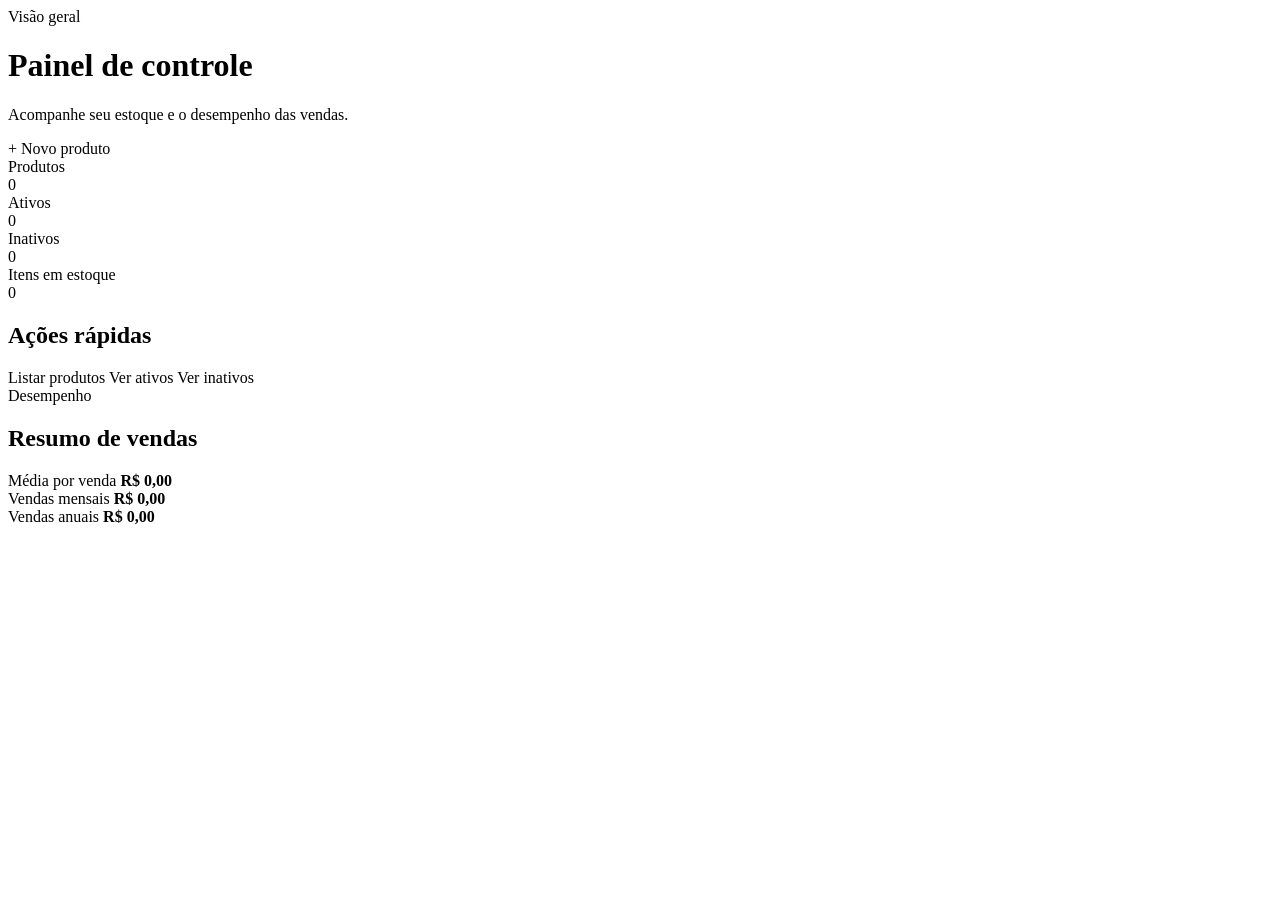
<file: gerenciamento-produtos-springboot/gerenciamento-produtos-springboot/target/classes/templates/home/index.html>
<!DOCTYPE html>
<html lang="pt-br" xmlns:th="http://www.thymeleaf.org">
<head>
    <meta charset="UTF-8">
    <meta name="viewport" content="width=device-width, initial-scale=1">
    <title>Painel - Gerenciamento de Produtos</title>
    <link rel="stylesheet" th:href="@{/webjars/bootstrap/5.3.3/css/bootstrap.min.css}">
    <link rel="stylesheet" th:href="@{/css/style.css}">
</head>
<body>
<div th:replace="~{fragmentos/fragmentos :: cabecalho}"></div>
<div class="container py-4">
    <div class="d-flex justify-content-between align-items-center mb-4">
        <div>
            <div class="eyebrow">Visão geral</div>
            <h1 class="h3 mb-1">Painel de controle</h1>
            <p class="text-muted mb-0">Acompanhe seu estoque e o desempenho das vendas.</p>
        </div>
        <a th:href="@{/produtos/novo}" class="btn btn-success">+ Novo produto</a>
    </div>
    <div class="row g-3 mb-4">
        <div class="col-md-3"><div class="card shadow-sm"><div class="card-body"><div class="text-muted">Produtos</div><div class="fs-3 fw-bold" th:text="${totalProdutos}">0</div></div></div></div>
        <div class="col-md-3"><div class="card shadow-sm"><div class="card-body"><div class="text-muted">Ativos</div><div class="fs-3 fw-bold text-success" th:text="${produtosAtivos}">0</div></div></div></div>
        <div class="col-md-3"><div class="card shadow-sm"><div class="card-body"><div class="text-muted">Inativos</div><div class="fs-3 fw-bold text-secondary" th:text="${produtosInativos}">0</div></div></div></div>
        <div class="col-md-3"><div class="card shadow-sm"><div class="card-body"><div class="text-muted">Itens em estoque</div><div class="fs-3 fw-bold" th:text="${totalEstoque}">0</div></div></div></div>
    </div>
    <div class="row g-3">
        <div class="col-lg-8"><div class="card shadow-sm"><div class="card-body">
            <h2 class="h5">Ações rápidas</h2>
            <div class="d-flex flex-wrap gap-2">
                <a th:href="@{/produtos}" class="btn btn-primary">Listar produtos</a>
                <a th:href="@{/produtos/ativos}" class="btn btn-outline-success">Ver ativos</a>
                <a th:href="@{/produtos/inativos}" class="btn btn-outline-secondary">Ver inativos</a>
            </div>
        </div></div></div>
        <div class="col-lg-4"><div class="card shadow-sm sales-card"><div class="card-body">
            <div class="section-kicker">Desempenho</div>
            <h2 class="h5 mb-3">Resumo de vendas</h2>
            <div class="sales-metric">
                <span>Média por venda</span>
                <strong>R$ <span th:text="${#numbers.formatDecimal(mediaVendas, 1, 2)}">0,00</span></strong>
            </div>
            <div class="sales-metric">
                <span>Vendas mensais</span>
                <strong>R$ <span th:text="${#numbers.formatDecimal(vendasMensais, 1, 2)}">0,00</span></strong>
            </div>
            <div class="sales-metric">
                <span>Vendas anuais</span>
                <strong>R$ <span th:text="${#numbers.formatDecimal(vendasAnuais, 1, 2)}">0,00</span></strong>
            </div>
        </div></div></div>
    </div>
</div>
<div th:replace="~{fragmentos/fragmentos :: rodape}"></div>
</body>
</html>
</file>
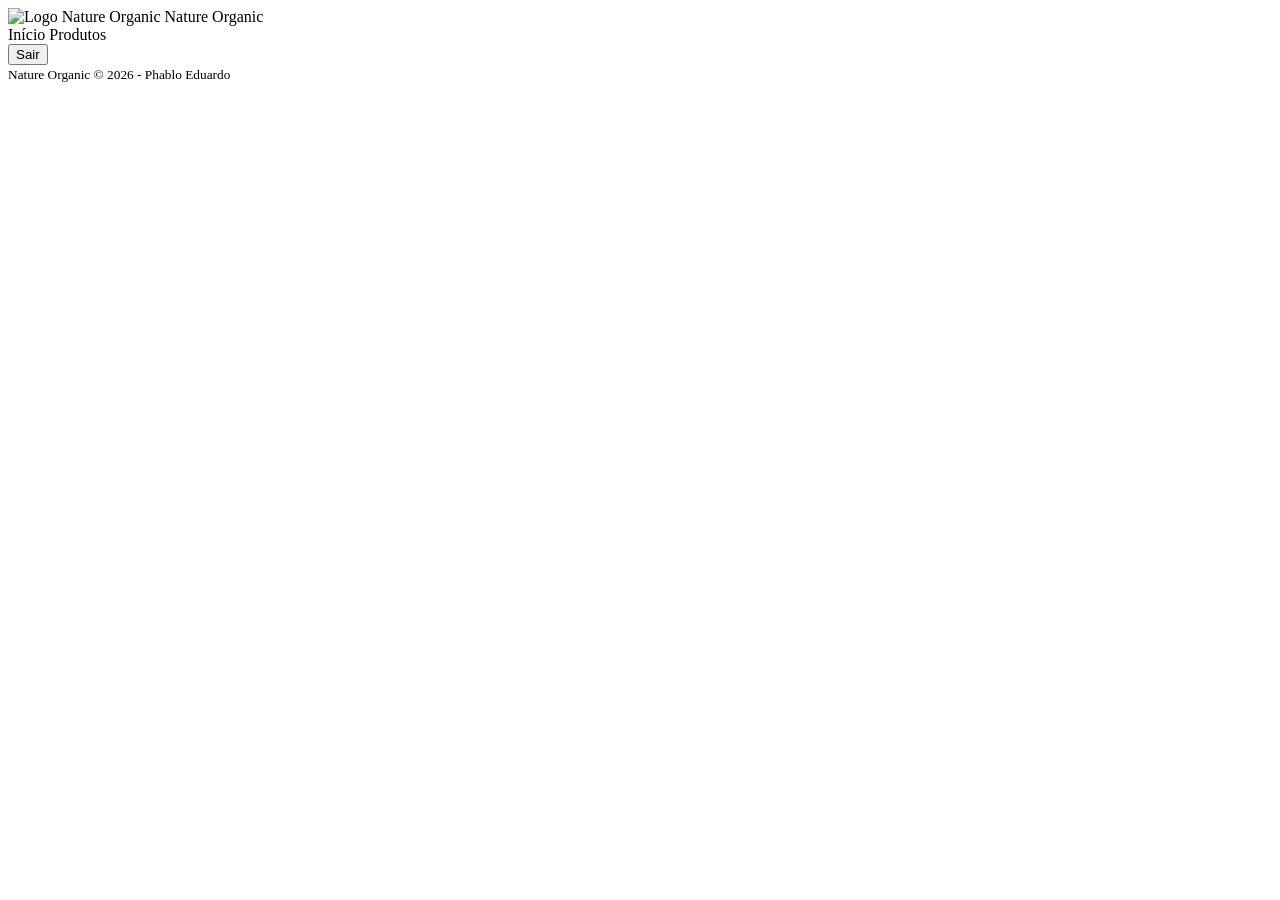
<file: gerenciamento-produtos-springboot/gerenciamento-produtos-springboot/target/classes/templates/fragmentos/fragmentos.html>
<!DOCTYPE html>
<html lang="pt-br" xmlns:th="http://www.thymeleaf.org">
<body>
<header th:fragment="cabecalho">
    <nav class="navbar navbar-expand-lg navbar-dark">
        <div class="container">
            <a class="navbar-brand d-flex align-items-center" th:href="@{/index}">
                <span class="brand-logo"><img th:src="@{/img/logo.jpeg}" alt="Logo Nature Organic"></span>
                <span class="ms-2">Nature Organic</span>
            </a>
            <div class="d-flex gap-2 align-items-center">
                <a class="btn btn-outline-light btn-sm" th:href="@{/index}">Início</a>
                <a class="btn btn-light btn-sm" th:href="@{/produtos}">Produtos</a>
                <form th:action="@{/logout}" method="post" class="m-0">
                    <button type="submit" class="btn btn-danger btn-sm">Sair</button>
                </form>
            </div>
        </div>
    </nav>
</header>
<footer th:fragment="rodape" class="py-4 text-center text-muted">
    <small>Nature Organic &copy; 2026 - Phablo Eduardo</small>
</footer>
</body>
</html>
</file>
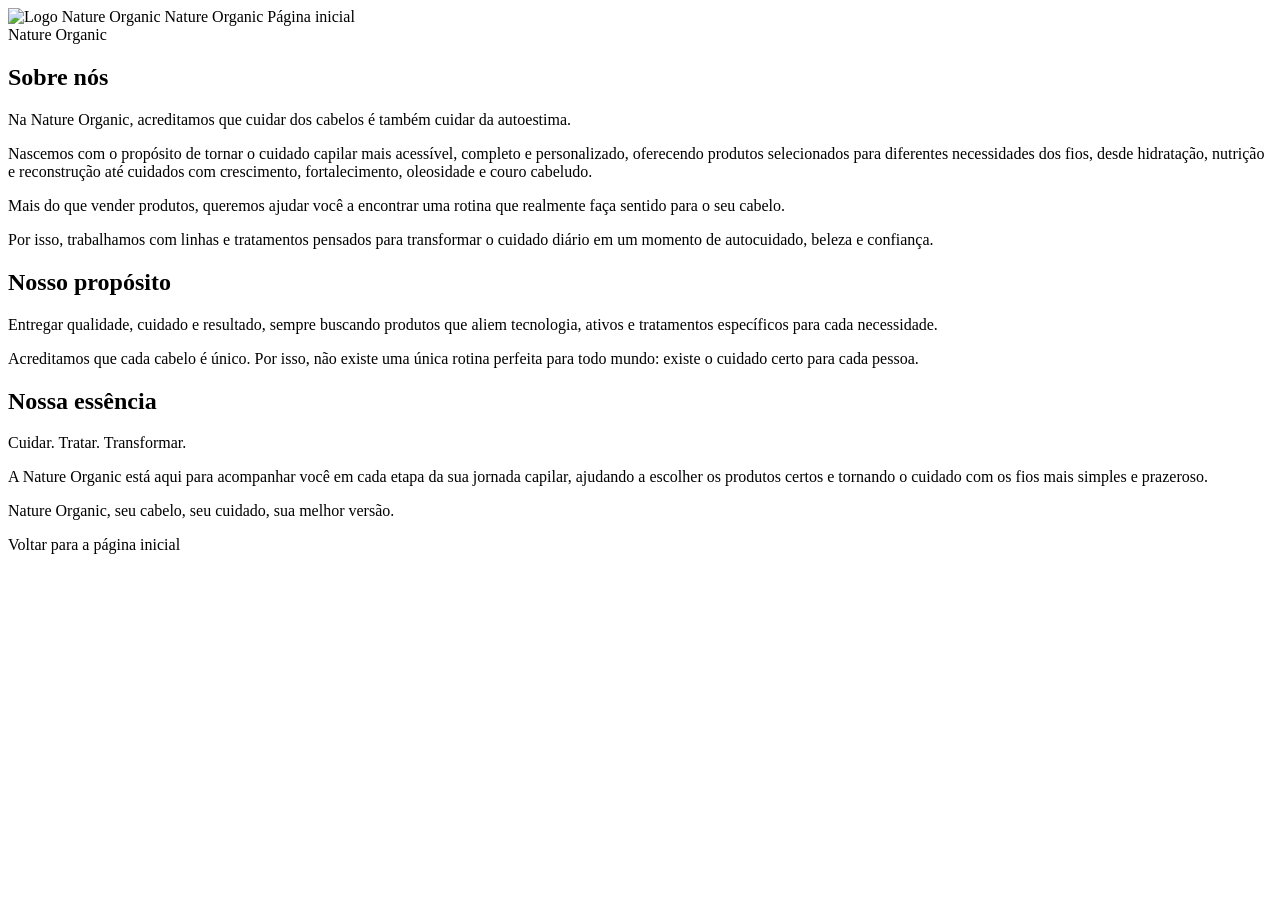
<file: gerenciamento-produtos-springboot/gerenciamento-produtos-springboot/target/classes/templates/home/sobre-nos.html>
<!DOCTYPE html>
<html lang="pt-br" xmlns:th="http://www.thymeleaf.org">
<head>
    <meta charset="UTF-8">
    <meta name="viewport" content="width=device-width, initial-scale=1">
    <title>Sobre nós | Nature Organic</title>
    <link rel="stylesheet" th:href="@{/webjars/bootstrap/5.3.3/css/bootstrap.min.css}">
    <link rel="stylesheet" th:href="@{/css/style.css}">
</head>
<body class="storefront-page">
<header class="storefront-nav">
    <div class="container d-flex align-items-center justify-content-between gap-3">
        <a class="storefront-brand" th:href="@{/}">
            <span class="brand-logo"><img th:src="@{/img/logo.jpeg}" alt="Logo Nature Organic"></span>
            <span>Nature Organic</span>
        </a>
        <a class="btn btn-outline-light btn-sm" th:href="@{/}">Página inicial</a>
    </div>
</header>

<main class="container py-5">
    <section class="about-placeholder">
        <div class="eyebrow">Nature Organic</div>
        <h1>Sobre nós</h1>
        <p class="lead text-muted">Na Nature Organic, acreditamos que cuidar dos cabelos é também cuidar da autoestima.</p>
        <p>Nascemos com o propósito de tornar o cuidado capilar mais acessível, completo e personalizado, oferecendo produtos selecionados para diferentes necessidades dos fios, desde hidratação, nutrição e reconstrução até cuidados com crescimento, fortalecimento, oleosidade e couro cabeludo.</p>
        <p>Mais do que vender produtos, queremos ajudar você a encontrar uma rotina que realmente faça sentido para o seu cabelo.</p>
        <p>Por isso, trabalhamos com linhas e tratamentos pensados para transformar o cuidado diário em um momento de autocuidado, beleza e confiança.</p>

        <div class="text-start mt-5">
            <h2 class="h4">Nosso propósito</h2>
            <p>Entregar qualidade, cuidado e resultado, sempre buscando produtos que aliem tecnologia, ativos e tratamentos específicos para cada necessidade.</p>
            <p>Acreditamos que cada cabelo é único. Por isso, não existe uma única rotina perfeita para todo mundo: existe o cuidado certo para cada pessoa.</p>

            <h2 class="h4 mt-4">Nossa essência</h2>
            <p class="fw-bold">Cuidar. Tratar. Transformar.</p>
            <p>A Nature Organic está aqui para acompanhar você em cada etapa da sua jornada capilar, ajudando a escolher os produtos certos e tornando o cuidado com os fios mais simples e prazeroso.</p>
        </div>

        <p class="fw-semibold mt-4 mb-4">Nature Organic, seu cabelo, seu cuidado, sua melhor versão.</p>
        <a class="btn btn-storefront" th:href="@{/}">Voltar para a página inicial</a>
    </section>
</main>
</body>
</html>
</file>
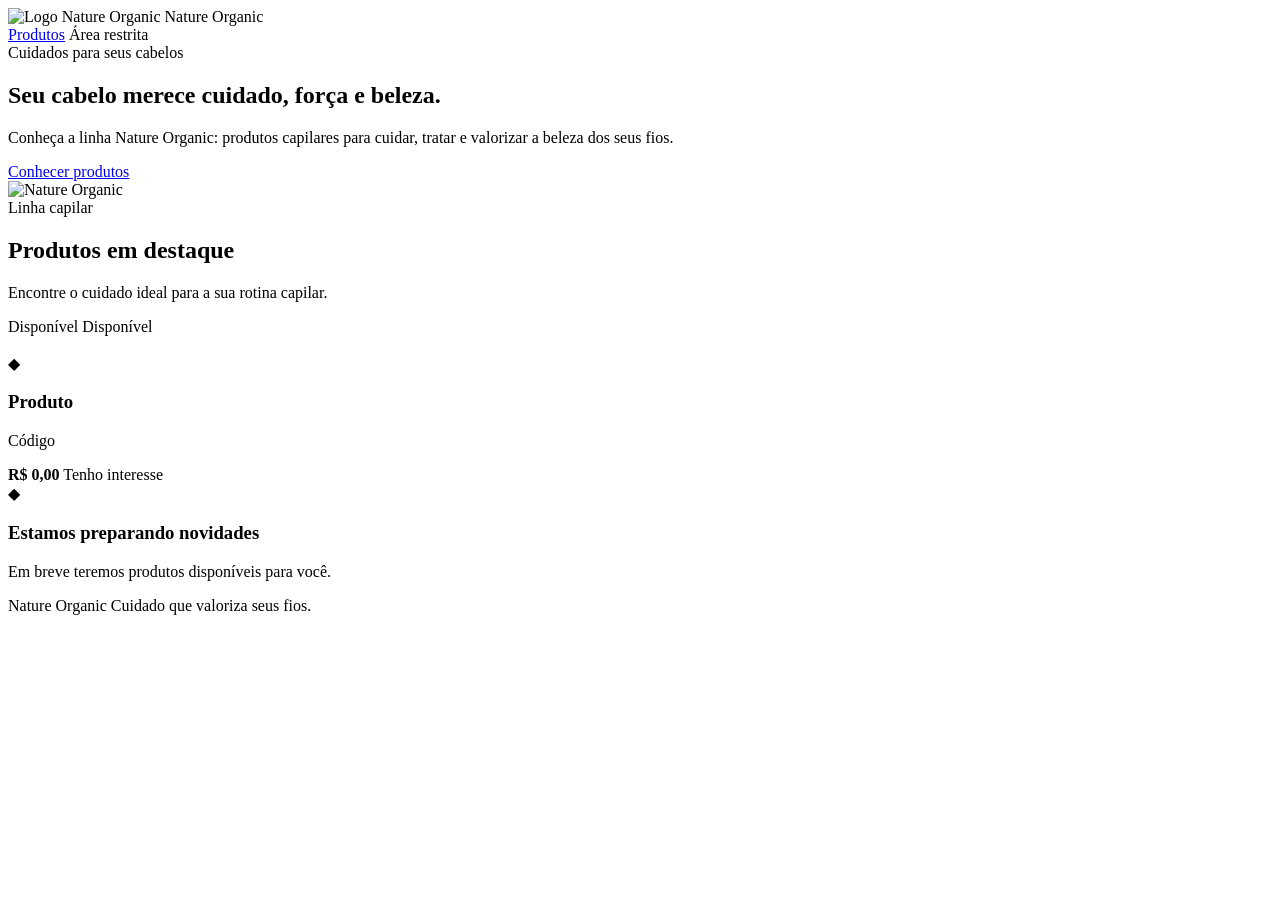
<file: gerenciamento-produtos-springboot/gerenciamento-produtos-springboot/target/classes/templates/home/vitrine.html>
<!DOCTYPE html>
<html lang="pt-br" xmlns:th="http://www.thymeleaf.org">
<head>
    <meta charset="UTF-8">
    <meta name="viewport" content="width=device-width, initial-scale=1">
    <title>Nature Organic | Produtos capilares</title>
    <link rel="stylesheet" th:href="@{/webjars/bootstrap/5.3.3/css/bootstrap.min.css}">
    <link rel="stylesheet" th:href="@{/css/style.css}">
</head>
<body class="storefront-page">
<header class="storefront-nav">
    <div class="container d-flex align-items-center justify-content-between gap-3">
        <a class="storefront-brand" th:href="@{/}">
            <span class="brand-logo"><img th:src="@{/img/logo.jpeg}" alt="Logo Nature Organic"></span>
            <span>Nature Organic</span>
        </a>
        <div class="d-flex align-items-center gap-2">
            <a class="storefront-link d-none d-md-inline" href="#produtos">Produtos</a>
            <a class="btn btn-outline-light btn-sm" th:href="@{/login}">Área restrita</a>
        </div>
    </div>
</header>

<main>
    <section class="storefront-hero">
        <div class="container">
            <div class="row align-items-center g-5">
                <div class="col-lg-7">
                    <div class="eyebrow">Cuidados para seus cabelos</div>
                    <h1>Seu cabelo merece cuidado, força e beleza.</h1>
                    <p class="lead">Conheça a linha Nature Organic: produtos capilares para cuidar, tratar e valorizar a beleza dos seus fios.</p>
                    <a class="btn btn-storefront" href="#produtos">Conhecer produtos</a>
                </div>
                <div class="col-lg-5 mt-4 mt-lg-0">
                    <a class="hero-logo-wrap" th:href="@{/sobre-nos}" aria-label="Conheça a Nature Organic">
                        <img class="hero-logo" th:src="@{/img/logo.jpeg}" alt="Nature Organic">
                    </a>
                </div>
            </div>
        </div>
    </section>

    <section id="produtos" class="container storefront-products py-5">
        <div class="d-flex align-items-end justify-content-between mb-4">
            <div>
                <div class="eyebrow">Linha capilar</div>
                <h2 class="mb-1">Produtos em destaque</h2>
                <p class="text-muted mb-0">Encontre o cuidado ideal para a sua rotina capilar.</p>
            </div>
        </div>

        <div class="row g-4">
            <div class="col-sm-6 col-lg-4" th:each="produto : ${produtos}">
                <article class="product-card h-100">
                    <div class="product-card-top">
                        <span class="product-badge">Disponível</span>
                        <span class="product-stock" th:text="${produto.quantidadeEstoque + ' em estoque'}">Disponível</span>
                    </div>
                    <img th:if="${produto.imagem != null}" class="product-image" th:src="@{/produtos/{id}/imagem(id=${produto.id})}" th:alt="${produto.nome}">
                    <div th:unless="${produto.imagem != null}" class="product-icon">◆</div>
                    <h3 th:text="${produto.nome}">Produto</h3>
                    <p class="text-muted product-code" th:text="${'Código: ' + produto.codigoBarras}">Código</p>
                    <div class="product-card-footer">
                        <strong th:text="${'R$ ' + #numbers.formatDecimal(produto.preco, 1, 2)}">R$ 0,00</strong>
                        <a class="btn btn-sm btn-outline-storefront" th:href="@{/login}">Tenho interesse</a>
                    </div>
                </article>
            </div>
        </div>
        <div th:if="${#lists.isEmpty(produtos)}" class="empty-catalog">
            <div class="product-icon">◆</div>
            <h3>Estamos preparando novidades</h3>
            <p class="text-muted mb-0">Em breve teremos produtos disponíveis para você.</p>
        </div>
    </section>
</main>

<footer class="storefront-footer">
    <div class="container d-flex flex-wrap justify-content-between gap-2">
        <span>Nature Organic</span>
        <span>Cuidado que valoriza seus fios.</span>
    </div>
</footer>
</body>
</html>
</file>
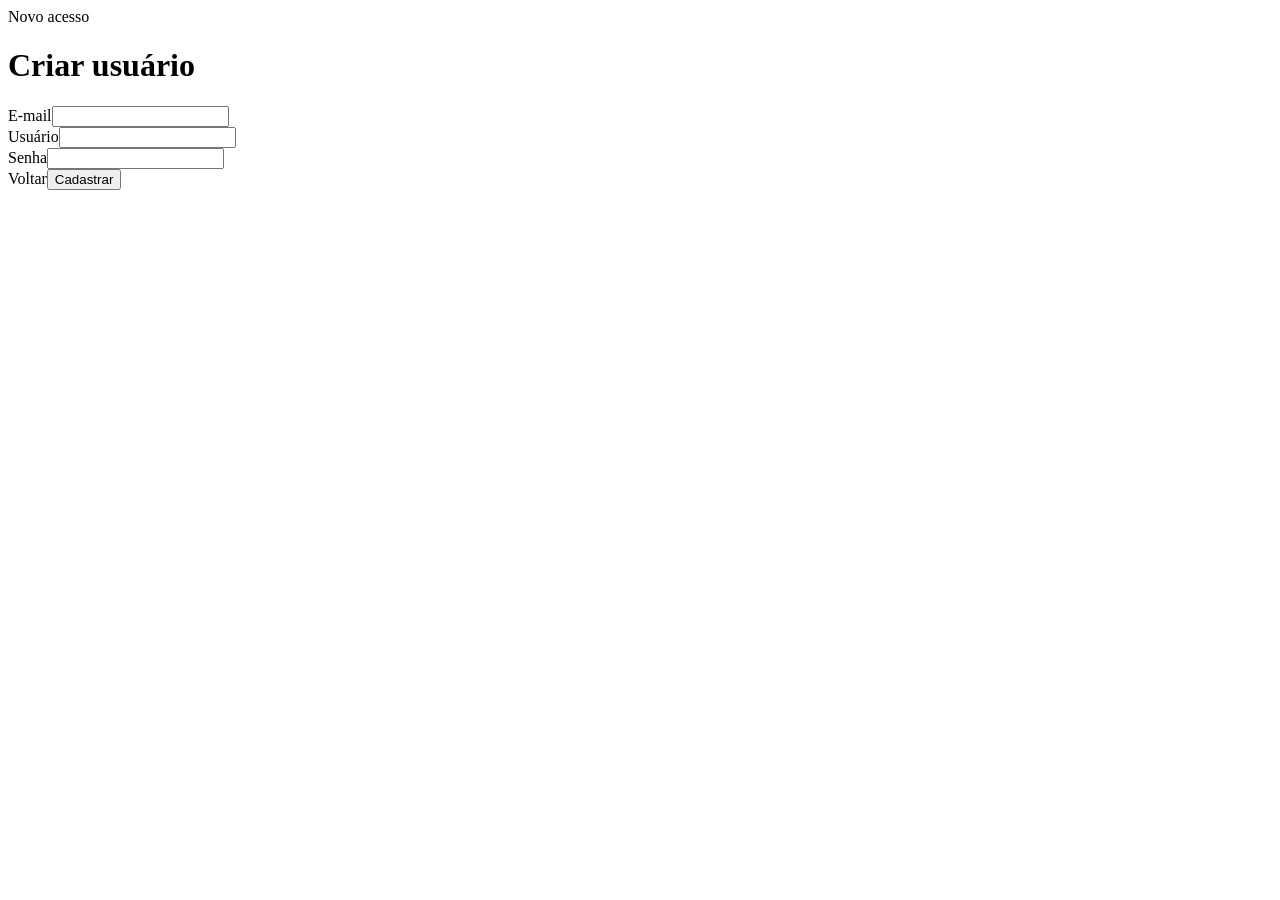
<file: gerenciamento-produtos-springboot/gerenciamento-produtos-springboot/target/classes/templates/login/cadastro.html>
<!DOCTYPE html>
<html lang="pt-br" xmlns:th="http://www.thymeleaf.org">
<head><meta charset="UTF-8"><meta name="viewport" content="width=device-width, initial-scale=1"><title>Cadastro</title><link rel="stylesheet" th:href="@{/webjars/bootstrap/5.3.3/css/bootstrap.min.css}"><link rel="stylesheet" th:href="@{/css/style.css}"><link rel="stylesheet" th:href="@{/css/login.css}"></head>
<body class="auth-page">
<div class="auth-card" style="max-width:520px"><div class="card-body">
<div class="auth-eyebrow">Novo acesso</div><h1 class="h4 mb-4">Criar usuário</h1><div th:if="${msg}" class="alert alert-danger" th:text="${msg}"></div>
<form th:action="@{/salvarUsuario}" th:object="${usuario}" method="post">
<div class="mb-3"><label class="form-label">E-mail</label><input type="email" class="form-control" th:field="*{email}"><div class="text-danger small" th:errors="*{email}"></div></div>
<div class="mb-3"><label class="form-label">Usuário</label><input class="form-control" th:field="*{user}"><div class="text-danger small" th:errors="*{user}"></div></div>
<div class="mb-3"><label class="form-label">Senha</label><input type="password" class="form-control" th:field="*{senha}"><div class="text-danger small" th:errors="*{senha}"></div></div>
<div class="d-flex gap-2"><a th:href="@{/}" class="btn btn-secondary">Voltar</a><button class="btn btn-success">Cadastrar</button></div>
</form></div></div>
</body></html>
</file>
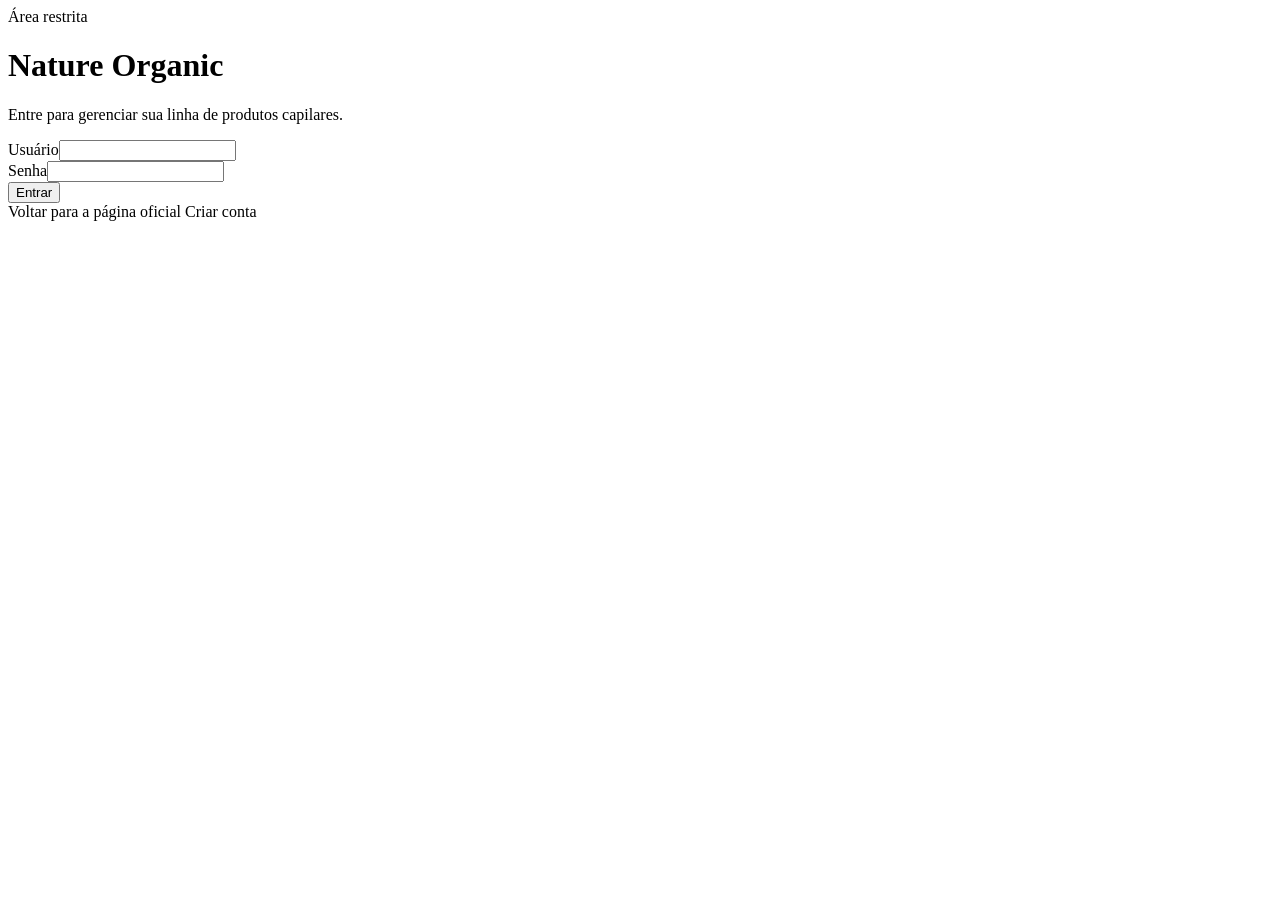
<file: gerenciamento-produtos-springboot/gerenciamento-produtos-springboot/target/classes/templates/login/login.html>
<!DOCTYPE html>
<html lang="pt-br" xmlns:th="http://www.thymeleaf.org">
<head><meta charset="UTF-8"><meta name="viewport" content="width=device-width, initial-scale=1"><title>Login</title><link rel="stylesheet" th:href="@{/webjars/bootstrap/5.3.3/css/bootstrap.min.css}"><link rel="stylesheet" th:href="@{/css/style.css}"><link rel="stylesheet" th:href="@{/css/login.css}"></head>
<body class="auth-page">
<div class="auth-card"><div class="card-body">
<div class="auth-eyebrow">Área restrita</div><h1 class="h4">Nature Organic</h1><p class="text-muted mb-4">Entre para gerenciar sua linha de produtos capilares.</p>
<div th:if="${msg}" class="alert alert-danger" th:text="${msg}"></div>
<form th:action="@{/login}" th:object="${usuario}" method="post">
<div class="mb-3"><label class="form-label">Usuário</label><input class="form-control" th:field="*{user}"></div>
<div class="mb-3"><label class="form-label">Senha</label><input type="password" class="form-control" th:field="*{senha}"></div>
<button class="btn btn-success w-100">Entrar</button>
</form>
<div class="d-flex flex-column gap-2 mt-3">
    <a th:href="@{/}" class="btn btn-outline-secondary w-100">Voltar para a página oficial</a>
    <a th:href="@{/cadastro}" class="d-block text-center">Criar conta</a>
</div>
</div></div>
</body></html>
</file>
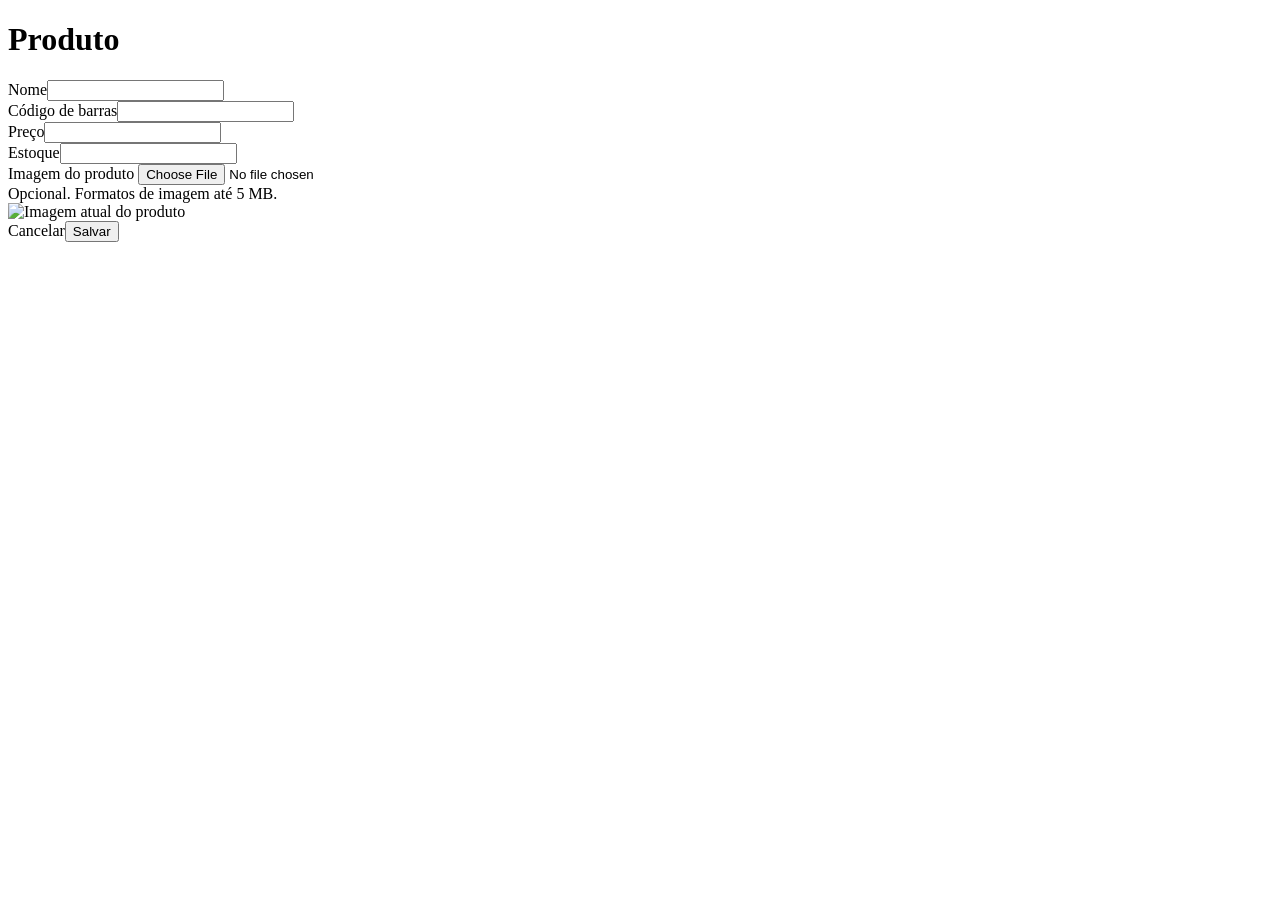
<file: gerenciamento-produtos-springboot/gerenciamento-produtos-springboot/target/classes/templates/Produto/formulario.html>
<!DOCTYPE html>
<html lang="pt-br" xmlns:th="http://www.thymeleaf.org">
<head>
    <meta charset="UTF-8">
    <meta name="viewport" content="width=device-width, initial-scale=1">
    <title th:text="${produto.id == null ? 'Novo produto' : 'Editar produto'}">Produto</title>
    <link rel="stylesheet" th:href="@{/webjars/bootstrap/5.3.3/css/bootstrap.min.css}">
    <link rel="stylesheet" th:href="@{/css/style.css}">
</head>
<body class="bg-light">
<div th:replace="~{fragmentos/fragmentos :: cabecalho}"></div>
<div class="container py-4">
    <div class="card shadow-sm mx-auto" style="max-width:700px">
        <div class="card-body p-4">
            <h1 class="h4 mb-4" th:text="${produto.id == null ? 'Cadastrar produto' : 'Editar produto'}">Produto</h1>
            <form th:action="@{/produtos/salvar}" th:object="${produto}" method="post" enctype="multipart/form-data">
                <input type="hidden" th:field="*{id}">
                <div class="mb-3"><label class="form-label">Nome</label><input class="form-control" th:field="*{nome}"><div class="text-danger small" th:errors="*{nome}"></div></div>
                <div class="mb-3"><label class="form-label">Código de barras</label><input class="form-control" th:field="*{codigoBarras}"><div class="text-danger small" th:errors="*{codigoBarras}"></div></div>
                <div class="row">
                    <div class="col-md-6 mb-3"><label class="form-label">Preço</label><input type="number" step="0.01" min="0" class="form-control" th:field="*{preco}"><div class="text-danger small" th:errors="*{preco}"></div></div>
                    <div class="col-md-6 mb-3"><label class="form-label">Estoque</label><input type="number" min="0" class="form-control" th:field="*{quantidadeEstoque}"><div class="text-danger small" th:errors="*{quantidadeEstoque}"></div></div>
                </div>
                <div class="mb-3">
                    <label class="form-label" for="imagemArquivo">Imagem do produto</label>
                    <input id="imagemArquivo" name="imagemArquivo" type="file" accept="image/*" class="form-control">
                    <div class="form-text">Opcional. Formatos de imagem até 5 MB.</div>
                    <div class="text-danger small" th:if="${#fields.hasGlobalErrors()}" th:each="erro : ${#fields.globalErrors()}" th:text="${erro}"></div>
                    <img th:if="${produto.id != null and produto.imagem != null}" th:src="@{/produtos/{id}/imagem(id=${produto.id})}" class="product-form-image mt-2" alt="Imagem atual do produto">
                </div>
                <div class="d-flex gap-2"><a th:href="@{/produtos}" class="btn btn-secondary">Cancelar</a><button class="btn btn-success">Salvar</button></div>
            </form>
        </div>
    </div>
</div>
</body>
</html>
</file>
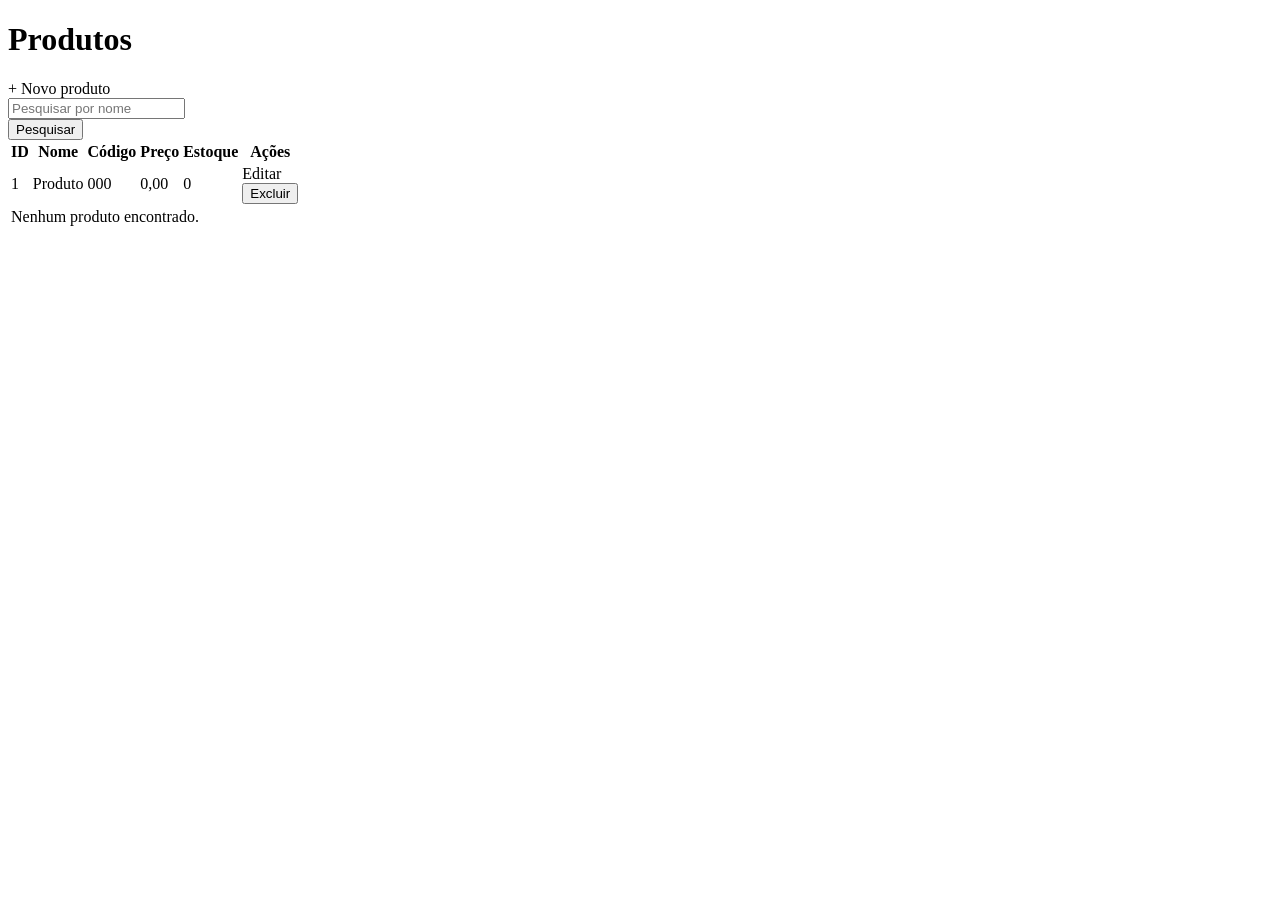
<file: gerenciamento-produtos-springboot/gerenciamento-produtos-springboot/target/classes/templates/Produto/lista.html>
<!DOCTYPE html>
<html lang="pt-br" xmlns:th="http://www.thymeleaf.org">
<head>
    <meta charset="UTF-8">
    <meta name="viewport" content="width=device-width, initial-scale=1">
    <title>Produtos</title>
    <link rel="stylesheet" th:href="@{/webjars/bootstrap/5.3.3/css/bootstrap.min.css}">
    <link rel="stylesheet" th:href="@{/css/style.css}">
</head>
<body class="bg-light">
<div th:replace="~{fragmentos/fragmentos :: cabecalho}"></div>
<div class="container py-4">
    <div class="d-flex justify-content-between align-items-center mb-3">
        <h1 class="h3 mb-0">Produtos</h1>
        <a th:href="@{/produtos/novo}" class="btn btn-success">+ Novo produto</a>
    </div>
    <div th:if="${sucesso}" class="alert alert-success" th:text="${sucesso}"></div>
    <div th:if="${erro}" class="alert alert-danger" th:text="${erro}"></div>
    <form class="row g-2 mb-3" method="get" th:action="@{/produtos}">
        <div class="col-md-9"><input class="form-control" name="nome" th:value="${nomeBusca}" placeholder="Pesquisar por nome"></div>
        <div class="col-md-3 d-grid"><button class="btn btn-primary">Pesquisar</button></div>
    </form>
    <div class="table-responsive card shadow-sm">
        <table class="table table-striped table-hover align-middle mb-0">
            <thead class="table-dark"><tr><th>ID</th><th>Nome</th><th>Código</th><th>Preço</th><th>Estoque</th><th>Ações</th></tr></thead>
            <tbody>
            <tr th:each="produto : ${produtos}">
                <td th:text="${produto.id}">1</td>
                <td th:text="${produto.nome}">Produto</td>
                <td th:text="${produto.codigoBarras}">000</td>
                <td th:text="${#numbers.formatDecimal(produto.preco, 1, 2)}">0,00</td>
                <td><span th:text="${produto.quantidadeEstoque}" th:classappend="${produto.quantidadeEstoque > 0 ? 'text-success fw-bold' : 'text-secondary'}">0</span></td>
                <td class="d-flex gap-1">
                    <a th:href="@{/produtos/editar/{id}(id=${produto.id})}" class="btn btn-sm btn-outline-primary">Editar</a>
                    <form th:action="@{/produtos/deletar/{id}(id=${produto.id})}" method="post" class="m-0" onsubmit="return confirm('Excluir este produto?');"><button class="btn btn-sm btn-outline-danger">Excluir</button></form>
                </td>
            </tr>
            <tr th:if="${#lists.isEmpty(produtos)}"><td colspan="6" class="text-center py-4 text-muted">Nenhum produto encontrado.</td></tr>
            </tbody>
        </table>
    </div>
</div>
<div th:replace="~{fragmentos/fragmentos :: rodape}"></div>
</body>
</html>
</file>
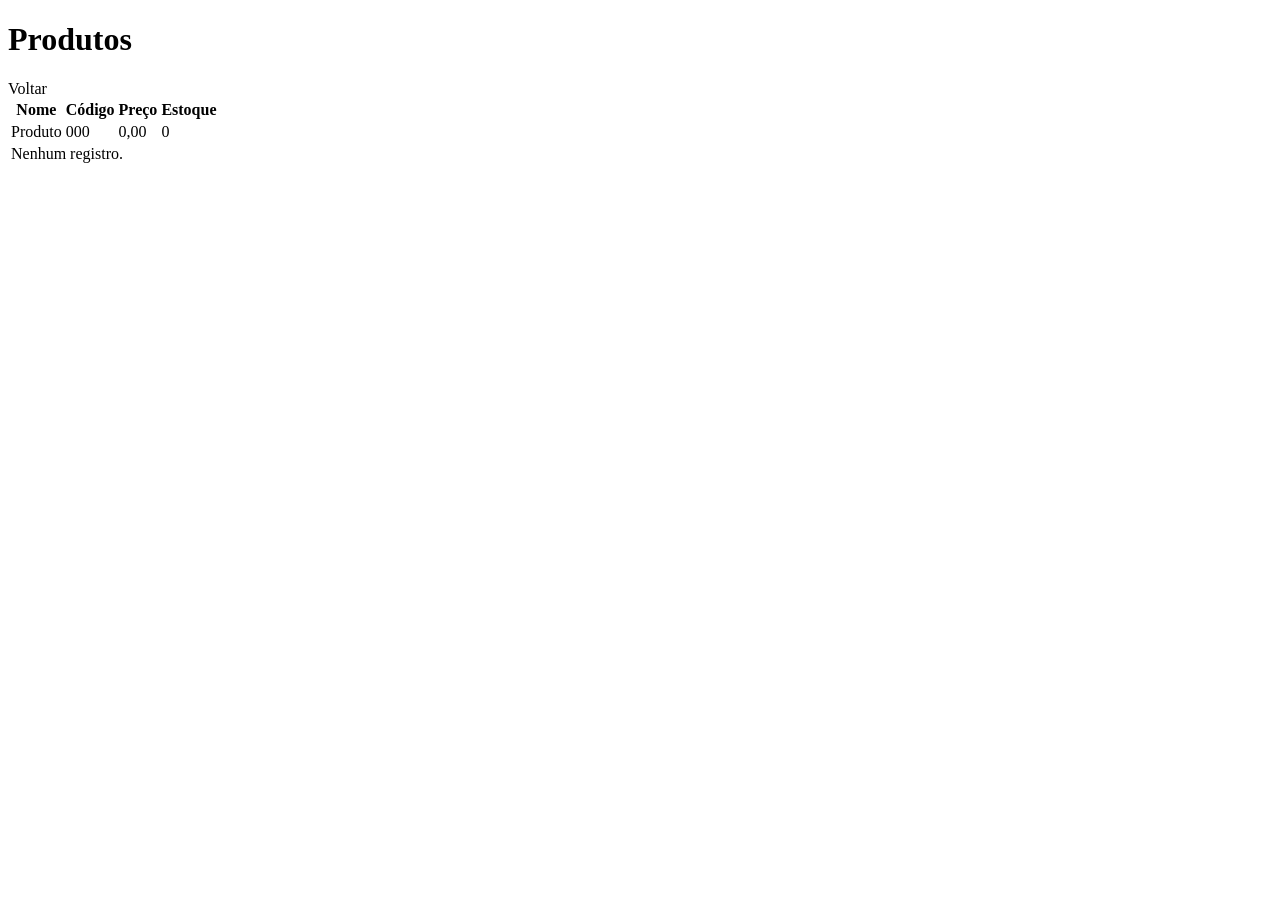
<file: gerenciamento-produtos-springboot/gerenciamento-produtos-springboot/target/classes/templates/Produto/status.html>
<!DOCTYPE html>
<html lang="pt-br" xmlns:th="http://www.thymeleaf.org">
<head>
    <meta charset="UTF-8"><meta name="viewport" content="width=device-width, initial-scale=1">
    <title th:text="${titulo}">Produtos</title>
    <link rel="stylesheet" th:href="@{/webjars/bootstrap/5.3.3/css/bootstrap.min.css}">
    <link rel="stylesheet" th:href="@{/css/style.css}">
</head>
<body class="bg-light">
<div th:replace="~{fragmentos/fragmentos :: cabecalho}"></div>
<div class="container py-4">
    <div class="d-flex justify-content-between align-items-center mb-3"><h1 class="h3" th:text="${titulo}">Produtos</h1><a th:href="@{/produtos}" class="btn btn-outline-primary">Voltar</a></div>
    <div class="table-responsive card shadow-sm"><table class="table table-striped mb-0"><thead class="table-dark"><tr><th>Nome</th><th>Código</th><th>Preço</th><th>Estoque</th></tr></thead><tbody>
        <tr th:each="produto : ${produtos}"><td th:text="${produto.nome}">Produto</td><td th:text="${produto.codigoBarras}">000</td><td th:text="${#numbers.formatDecimal(produto.preco,1,2)}">0,00</td><td th:text="${produto.quantidadeEstoque}">0</td></tr>
        <tr th:if="${#lists.isEmpty(produtos)}"><td colspan="4" class="text-center text-muted py-4">Nenhum registro.</td></tr>
    </tbody></table></div>
</div>
</body>
</html>
</file>
